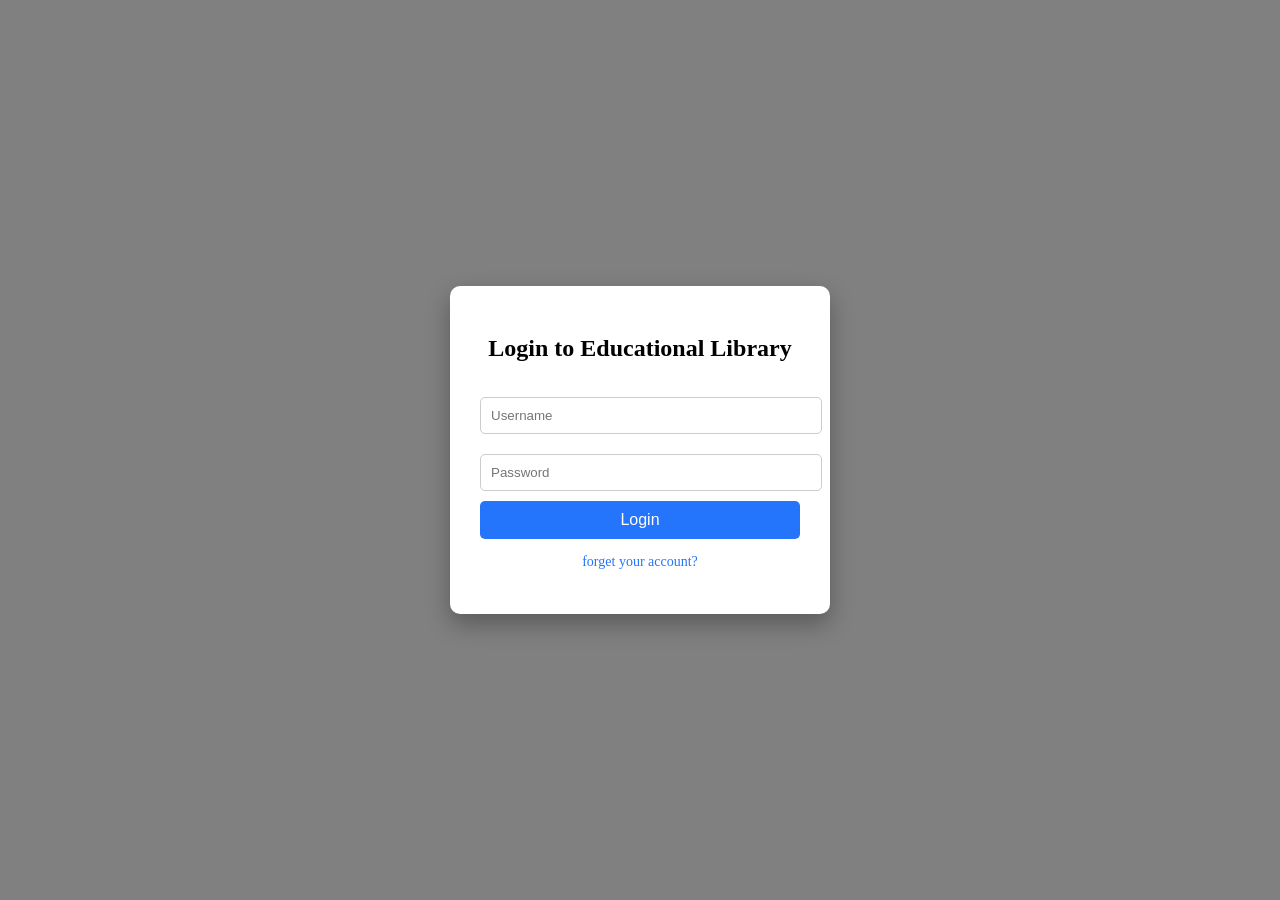
<file: log in.html>
<!DOCTYPE html>
<html lang="en">
<head>
    <meta charset="UTF-8">
    <title>Login Page</title>
    <style>
        body {
            margin: 0;
            padding: 0;
            background: gray;
            height: 100vh;
            display: flex;
            justify-content: center;
            align-items: center;
        }

        .login-box {
            background: white;
            padding: 30px;
            width: 320px;
            border-radius: 10px;
            box-shadow: 0 10px 25px rgba(0,0,0,0.3);
        }

        .login-box h2 {
            text-align: center;
            margin-bottom: 25px;
        }

        .login-box input {
            width: 100%;
            padding: 10px;
            margin: 10px 0;
            border: 1px solid #ccc;
            border-radius: 5px;
        }

        .login-box button {
            width: 100%;
            padding: 10px;
            background: #2575fc;
            color: white;
            border: none;
            border-radius: 5px;
            font-size: 16px;
            cursor: pointer;
        }

        .login-box button:hover {
            background: #6a11cb;
        }

        .login-box p {
            text-align: center;
            margin-top: 15px;
            font-size: 14px;
        }

        .login-box a {
            text-decoration: none;
            color: #2575fc;
        }
    </style>
</head>
<body>

    <div class="login-box">
        <h2>Login to Educational Library</h2>
        <form>
            <input type="text" placeholder="Username" required>
            <input type="password" placeholder="Password" required>
            <button type="submit">Login</button>
        </form>
        <p><a href="#">forget your account?</a></p>
    </div>

</body>
</html>
</file>
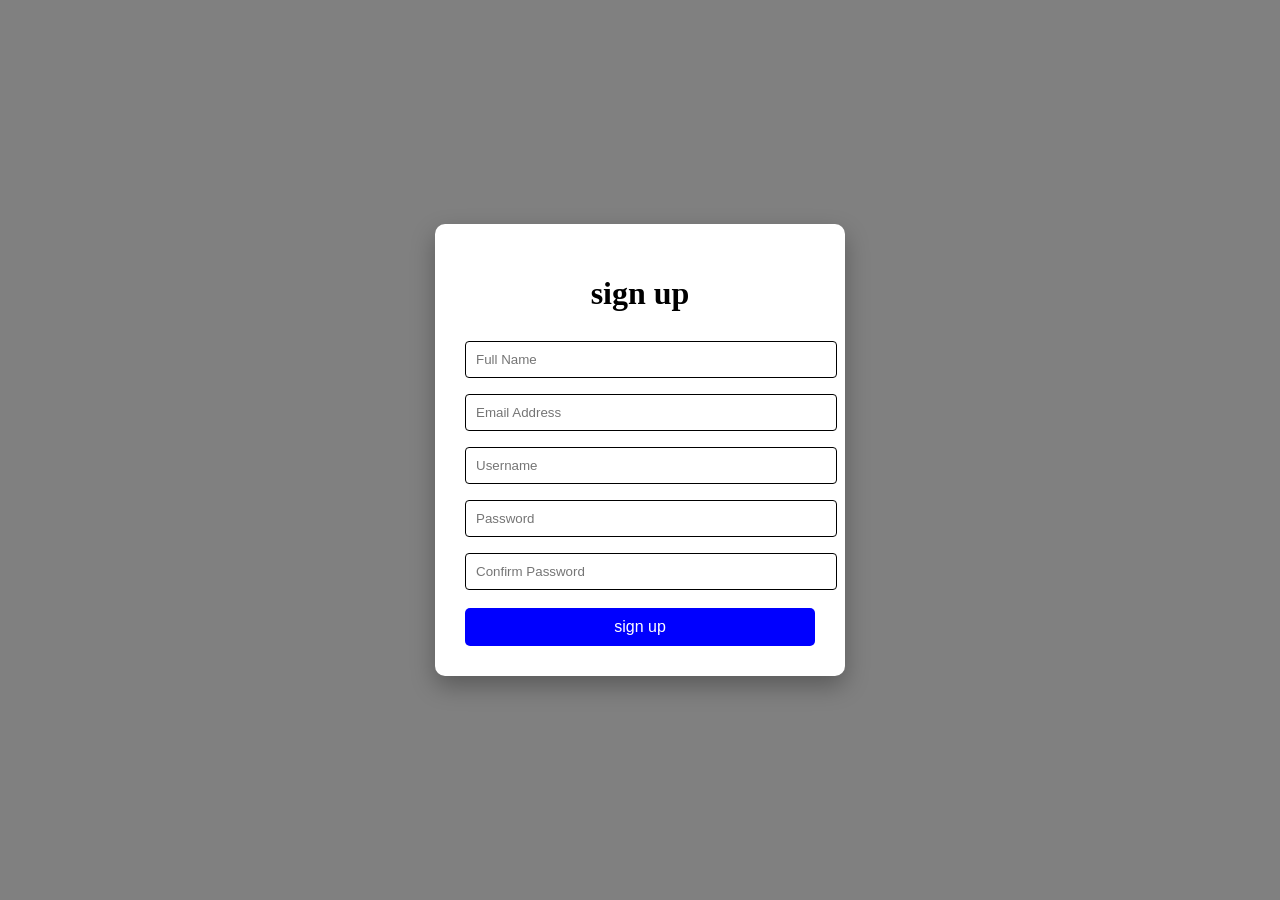
<file: sign up.html>
<!DOCTYPE html>
<html lang="en">
<head>
    <meta charset="UTF-8">
    <meta name="viewport" content="width=device-width, initial-scale=1.0">
    <title>sign up</title>
    <style>
        body{
            margin: 0;
            padding: 0;
            background: gray;
            height: 100vh;
            display: flex;
            justify-content: center;
            align-items: center;
        }
        .sign-up{
            background: #fff;
            padding: 30px;
            width: 350px;
            border-radius: 10px;
            box-shadow: 0 10px 25px rgba(0,0,0,0.3);
            
        }
        .sign-up h1{
            text-align: center;
        }
        .sign-up input{
            width: 100%;
            padding: 10px;
            margin: 8px 0;
            border: 1px solid black;
            border-radius: 4px;
        }
        .sign-up button {
            width: 100%;
            padding: 10px;
            background: blue;
            color: white;
            border: none;
            border-radius: 5px;
            font-size: 16px;
            cursor: pointer;
            margin-top: 10px;
        }
        form{
            
            justify-items: center;
        }

    </style>
</head>
<body>
    <div class="sign-up">
        <form action="">
            <h1>sign up</h1>
            <input type="text" placeholder="Full Name" required>
            <input type="email" placeholder="Email Address" required>
            <input type="text" placeholder="Username" required>
            <input type="password" placeholder="Password" required>
            <input type="password" placeholder="Confirm Password" required>
            <button>sign up</button>
        </form>
        
    </div>
</body>
</html>
</file>
